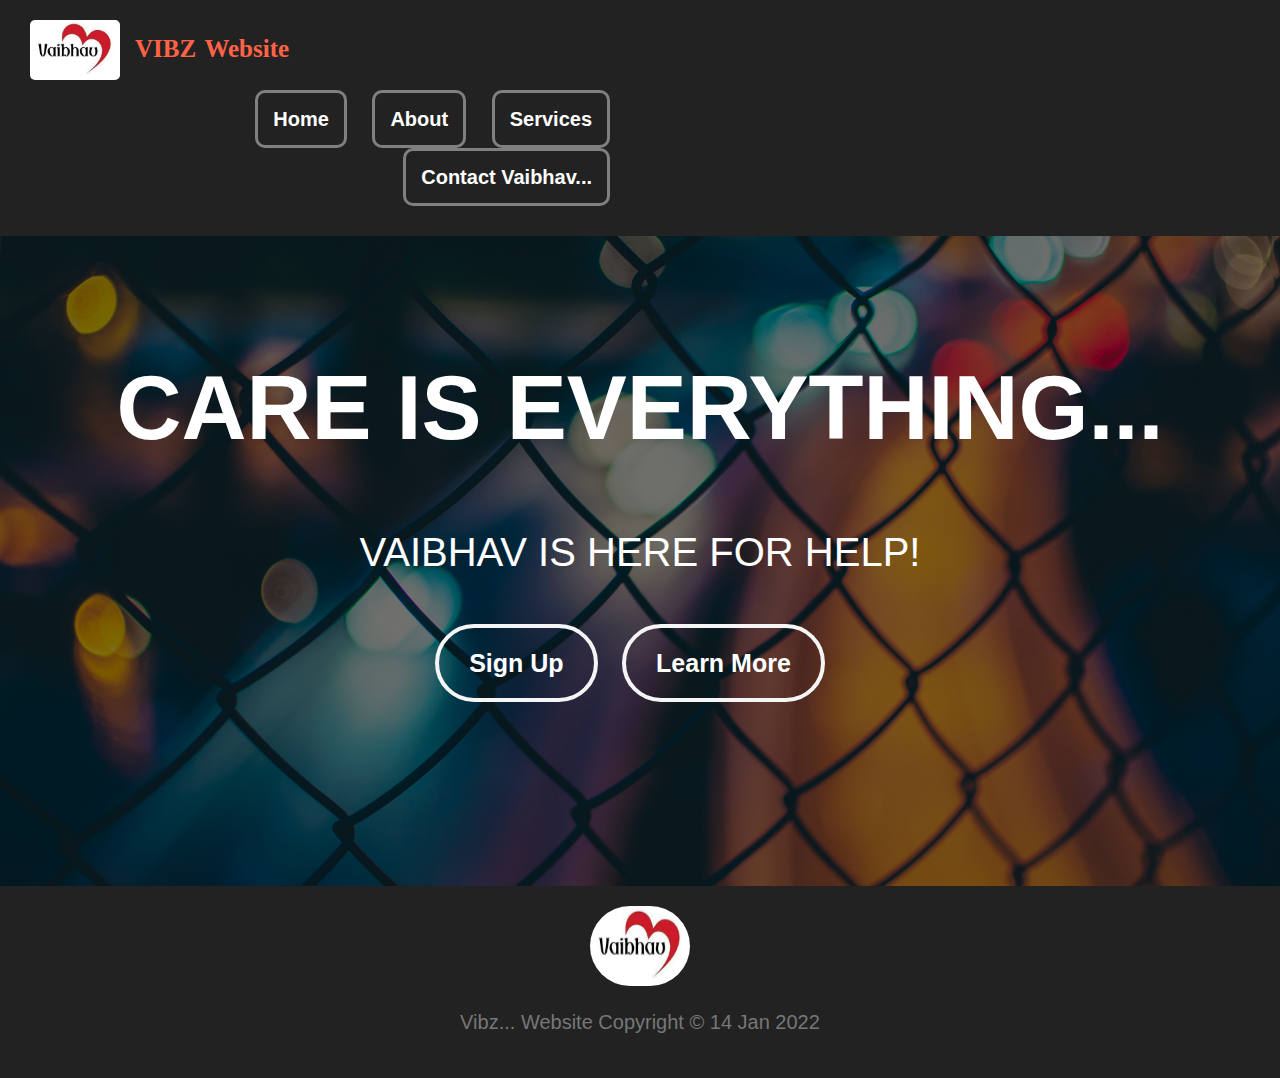
<file: Task-1 Landing Page/index.html>
<!-- TASK NO.1--SIMPLE LANDING PAGE USING HTML:5 AND CSS -->

<!DOCTYPE html>
<html>
<head>
	<meta charset="UTF-8">
    <title>Vaibhav Task1 Website</title>

    <!-- attach our stylesheet -->
    <link rel="stylesheet" href="css/style.css">
    <link rel="icon" type="jpg/png" href="img/avatar.png">
</head>

<body>

    <!-- the header -->
    <header>

        <!-- our main logo -->
        <a id="logo" href="index.html">
            <img src="img/avatar.jpg" alt="Logo">
            <span><b>VIBZ Website</b></span>
        </a>

        <!-- main navigation links -->
        <nav> 

            <ul>
                <li><a href="#">Home</a></li>
                <li><a href="#">About</a></li>
                <li><a href="#">Services</a></li>
                <li><a href="#">Contact Vaibhav...</a></li>
            </ul>
        
        </nav>

    </header>

    <!-- the content -->
    <main>

        <!-- hero content -->
        <div class="hero">
            
            <!-- content for the hero -->
            <div class="hero-content">
                <h1 class="hero-title">CARE IS EVERYTHING...</h1>
                
                <p>VAIBHAV IS HERE FOR HELP!</p>
  
                <a href="https://www.google.com/search?q=vaibhav+
                        parsewar&rlz=1C1UEAD_enIN967IN967&sxsrf=AOaemvJNKNurpjEo-QN8NAjLjO-
                        8vtpxUQ%3A1642102357446&ei=VX7gYaHiGuGumAXgpJ7IAQ&ved=0ahUKEwjh4Mz9u6_
                        1AhVhF6YKHWCSBxkQ4dUDCA4&uact=5&oq=vaibhav+parsewar&gs_lcp=[base64]&sclient=gws-wiz" target="_blank">Sign Up</a>
                <a href="https://www.linkedin.com/company/oasis-infobyte/mycompany/" target="_blank">Learn More</a>
            </div>

        </div>

    </main>


    <!-- the footer -->
    <footer>
        <img src="img/avatar.jpg" alt="Footer Logo">
        <p>Vibz... Website Copyright &copy; 14 Jan 2022 </p>
    </footer>

</body>
</html>
</file>
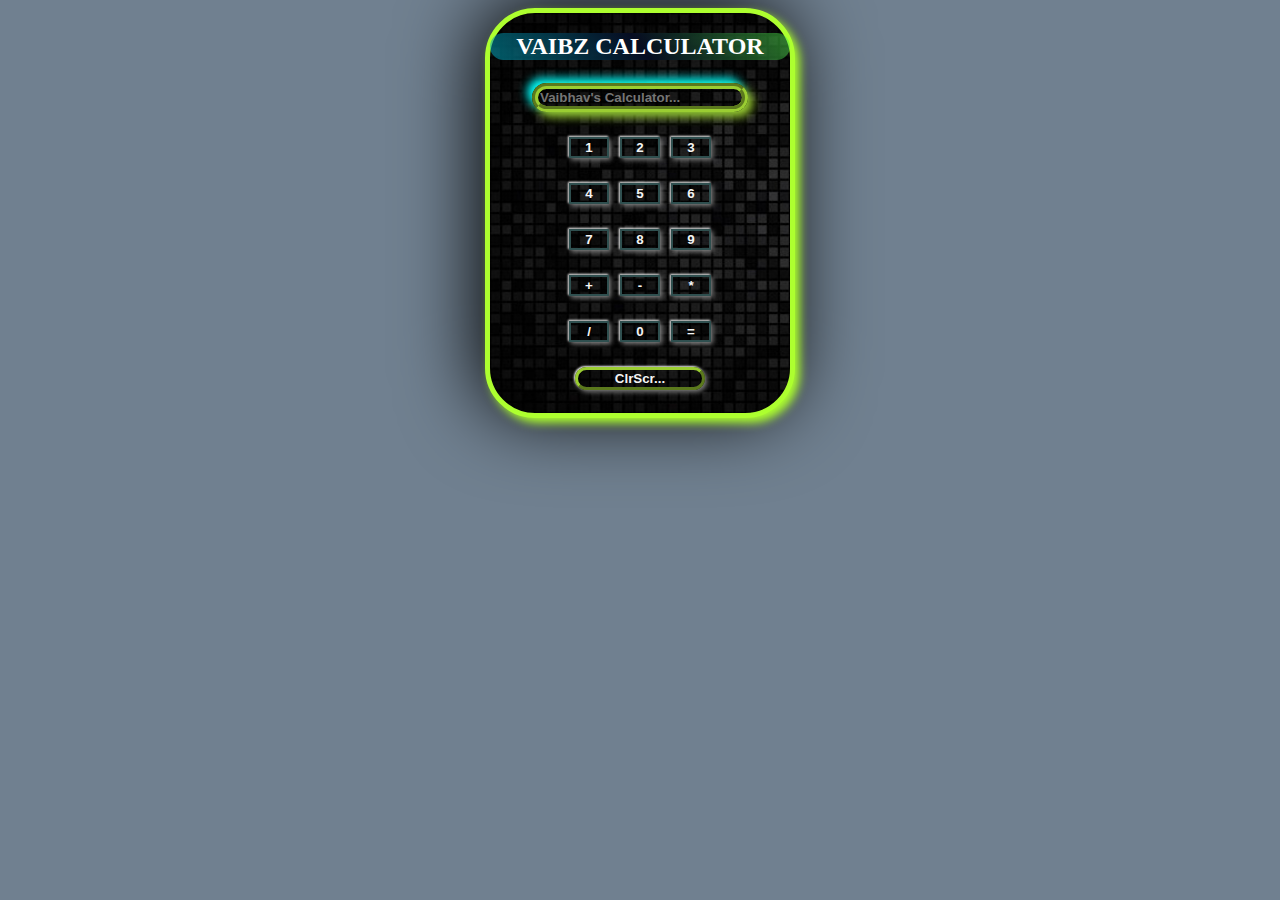
<file: Task-3 Calculator/index.html>
<!DOCTYPE html>
<html lang="en">
<head>
    <meta charset="UTF-8">
    <meta http-equiv="X-UA-Compatible" content="IE=edge">
    <meta name="viewport" content="width=device-width, initial-scale=1.0">
    <link rel="icon" href="src/images/avatar.jpg" type="png/jpg">
    <link rel="stylesheet" type="text/css" href="src/style.css" >
    <title>Vaibhav Calculator</title>
</head>
<body>
    <div class= "vaiform">
        <h2>VAIBZ CALCULATOR</h2>
        <form name="forms">
            <input  type="text" name="answer" id="screen" placeholder="Vaibhav's Calculator..." ><br></br>
            <input type="button" value=" 1 " onclick="forms.answer.value += '1' ">
            <input type="button" value=" 2 " onclick="forms.answer.value += '2' ">
            <input type="button" value=" 3 " onclick="forms.answer.value += '3' ">
            <br></br>

            <input type="button" value=" 4 " onclick="forms.answer.value += '4' ">
            <input type="button" value=" 5 " onclick="forms.answer.value += '5' ">
            <input type="button" value=" 6 " onclick="forms.answer.value += '6' ">
            <br></br>

            <input type="button" value=" 7 " onclick="forms.answer.value += '7' ">
            <input type="button" value=" 8 " onclick="forms.answer.value += '8' ">
            <input type="button" value=" 9 " onclick="forms.answer.value += '9' ">
            <br></br>

            <input type="button" value=" + " onclick="forms.answer.value += '+' ">
            <input type="button" value=" - " onclick="forms.answer.value += '-' ">
            <input type="button" value=" * " onclick="forms.answer.value += '*' ">
            <br></br>

            <input type="button" value=" / " onclick="forms.answer.value += '/' ">
            <input type="button" value=" 0 " onclick="forms.answer.value += '0' ">
            <input id="equals" type="button" value=" = " onclick="forms.answer.value = eval(form.answer.value) ">
            <br></br>

            <input class="clear" type="button" value="ClrScr..." onclick="forms.answer.value = ' ' ">
        
        </form>
    </div>
    <script src="src/main.js"></script>
</body>
</html>
</file>
<file: Task-3 Calculator/src/style.css>
body{
    background-color:slategrey;
    

/* 
    margin:0;
    padding:0;
    display:flex;
    justify-content: center;
    align-items:center;
    min-height: 100vh;
    background-color: #060c21; */

}
.clear {
    width:130px;
    border:3px outset yellowgreen;
    border-radius:30px;
    /* box-shadow: 5px 5px 10px yellowgreen , -5px -5px 10px cyan; */

}
h2 {
    color:white;
    background: linear-gradient(235deg,rgba(86, 255, 80, 0.445),#060c21,#00bbd47c); 
    border-radius: 17px;

}

.vaiform {
    width: 300px;
    height: 400px;

    box-shadow: 5px 5px 10px greenyellow, -5px -5px 80px black;
  
    border:5px solid greenyellow;
    border-radius: 50px;
    margin:auto;  

    background-color:black;
    text-align: center;
    background-image: url("../src/images/sh.jpg");
    /* background-position: bottom left; */
    background-size:cover;
    background-repeat: no-repeat;
    /* background: linear-gradient(235deg,#0e51538a,rgba(60, 250, 12, 0.205)); */
   
}



input {
    width: 40px;
    font-weight:bold;
  
    background-color: transparent;
    /* text-shadow: 10px 2px 20px ; */
    border:2px solid darkslategrey;
    margin:3.5px;
    color:whitesmoke;
    box-shadow: 2px 2px 5px grey ,-1px -1px 2px whitesmoke;
    /* background: linear-gradient(235deg,black,grey,black); */
    
}
input:hover{
    background: linear-gradient(235deg,rgb(62, 143, 119),black);
}

#screen{
    width:200px;
    color:gainsboro;
    border:6px groove yellowgreen;
    border-radius:30px;
    box-shadow: 5px 5px 10px yellowgreen , -5px -5px 10px cyan;
}


/* .vaiform{
    position:relative;
    display:flex;
    width: 300px;
    height: 400px;
    background:#060c21;
    justify-content: center;
    align-items: center;
}

.vaiform:before{
    content:"";
    top:-2px;
    left:-2px;
    right:-2px;
    position:absolute;
    background:#fff;
    z-index: -1;
}

.vaiform:after{
    content:"";
    top:-2px;
    left:-2px;
    right:-2px;
    position:absolute;
    background:#fff;
    z-index: -2;
    filter:blur(40px);
}

.box:before,
.box:after{
    background: linear-gradient(235deg,#89ff00,#060c21,#00bcd4)
}

.forms{
    padding:20px;
    box-sizing: border-box;
    color:#fff;
} */
</file>
<file: Task-1 Landing Page/css/style.css>
/* resetting browser stuff */
*     {
  box-sizing: border-box;
}
body   {
  margin: 0;
  padding: 0;
  line-height: 1.6;
  font-size: 16px;
}

/* styling our overall page */
body     {
  background: #FFF;
  font-family: Arial, Helvetica, sans-serif;
}

/* styling our header */
header   {
  background: #222;
  color: #FFF;
  padding: 20px 30px;
}

/* logo */
#logo         {
  display: inline-block;
  color: #FFF;
  font-size: 25px;
  text-decoration: none;  /*  removes underline */
  width: 49%;
}

#logo img   {
  width: 90px;
  height: 60px;
  border-radius: 5px;
  margin-right: 8px;
  vertical-align: middle;
}
#logo span   {
  display: inline;
  color:tomato;
  word-spacing: 0.1em;
  font-family:serif ;
}

/* main navigation */
nav     {
  width: 50%;
  display: inline-block;
  text-align: right;
  margin-right:12px;

 
}
nav ul   {
  list-style: none;
  margin: 10px;
  font-weight:bold;
  font-size:20px
}
nav ul li {
  display: inline-block;
  border:3px solid grey;
  border-radius:10px;
  margin-right:20px;
  
}
nav ul li a    {
  color: #FFF;
  text-decoration: none;
  display: block;
  padding: 10px 15px;

  border-radius: 3px;
  transition: 0.4s ease all;
}
nav ul li a:hover   {
  background: #444;
  color:gold;
  
}

/* styling our footer */
footer   {
  background: #222;
  color: #777;
  font-size: 20px;
  /* margin-top: 10px; */
  padding: 20px;
  text-align: center;
}
footer img   {
  display: block;
  border-radius: 500px;
  width: 100px;
  height:80px;
  margin: 0 auto 10px;
}

/* styling our main content */
.hero           {
  min-height: 650px;
  text-align: center;
  background-image: linear-gradient(rgba(0,0,0,0.5),rgba(0,0,0,0.5)),url('../img/sky1\ \(2\).jpg');
  background-size: cover;
  background-position: center;
}
.hero-content   {
  color: #FFF;
  padding-top: 100px;
}
.hero-content h1   {
  font-size: 90px;
  margin: 0;
}
.hero-content p    {
  font-size: 40px;
}
.hero-content a    {
  display: inline-block;
  color: #FFF;
  border: 4px solid whitesmoke;
  border-radius: 100px;
  padding: 15px 30px;
  margin-right: 20px;
  text-decoration: none;
  font-size: 25px;
  font-weight: bold;
}
.hero-content a:hover{
  background-color: linear-gradient(rgba(0,0,0,0.7),rgba(0,0,0,0.7)),grey;
  color:chartreuse;
}
</file>
